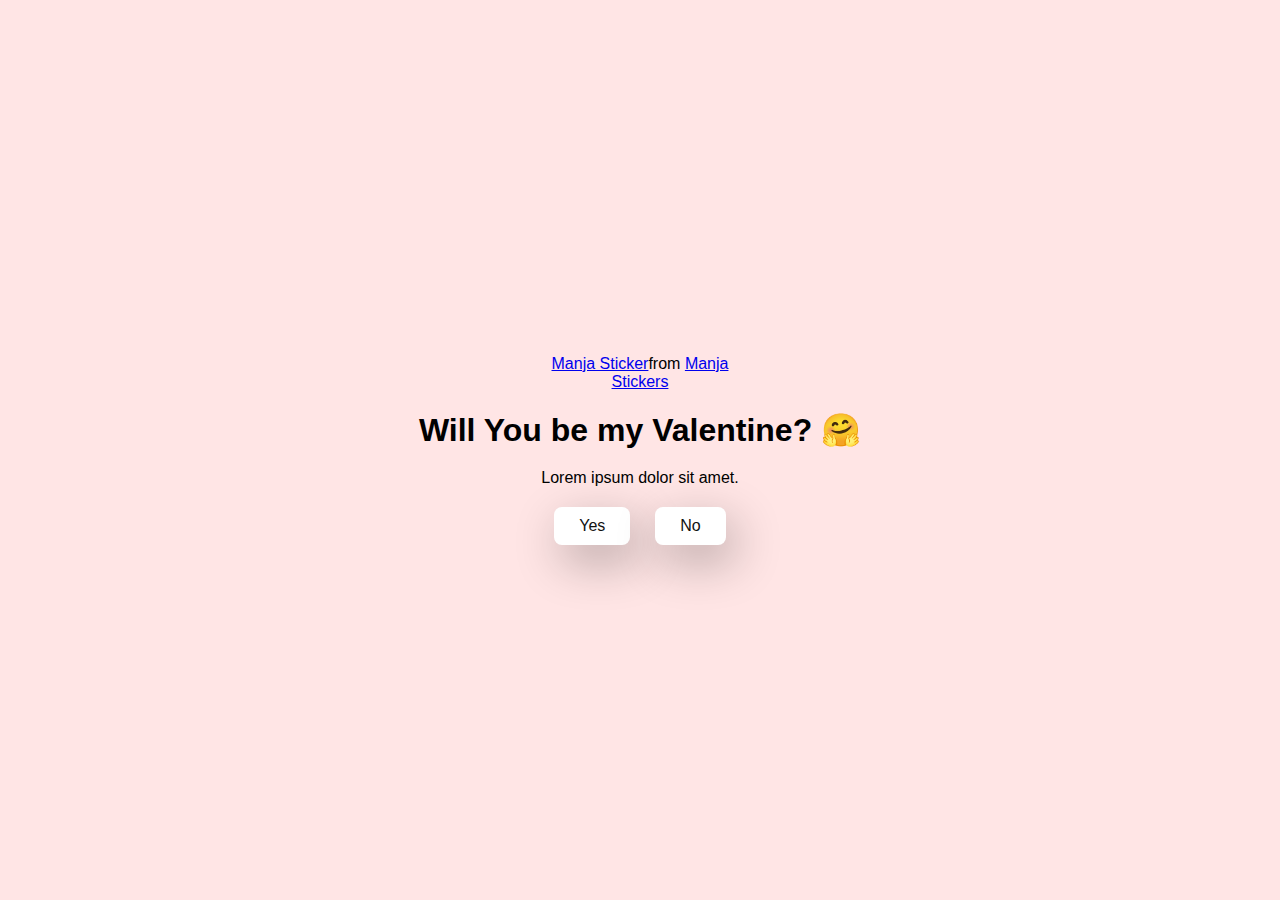
<file: index.html>
<!DOCTYPE html>
<html lang="en">
  <head>
    <meta charset="UTF-8" />
    <meta name="viewport" content="width=device-width, initial-scale=1.0" />
    <title>Ask Her Out</title>

    <link rel="stylesheet" href="./style.css" />
  </head>
  <body>
    <div class="container">
      <div
        class="tenor-gif-embed"
        data-postid="22885016"
        data-share-method="host"
        data-aspect-ratio="1.04918"
        data-width="100%"
      >
        <a href="https://tenor.com/view/manja-gif-22885016">Manja Sticker</a
        >from
        <a href="https://tenor.com/search/manja-stickers">Manja Stickers</a>
      </div>
      <script
        type="text/javascript"
        async
        src="https://tenor.com/embed.js"
      ></script>
      <h1>Will You be my Valentine? 🤗</h1>
      <p>Lorem ipsum dolor sit amet.</p>

      <div class="btn">
        <a href="yes.html">Yes</a>
        <a href="no1.html">No</a>
      </div>
    </div>
  </body>
</html>
</file>
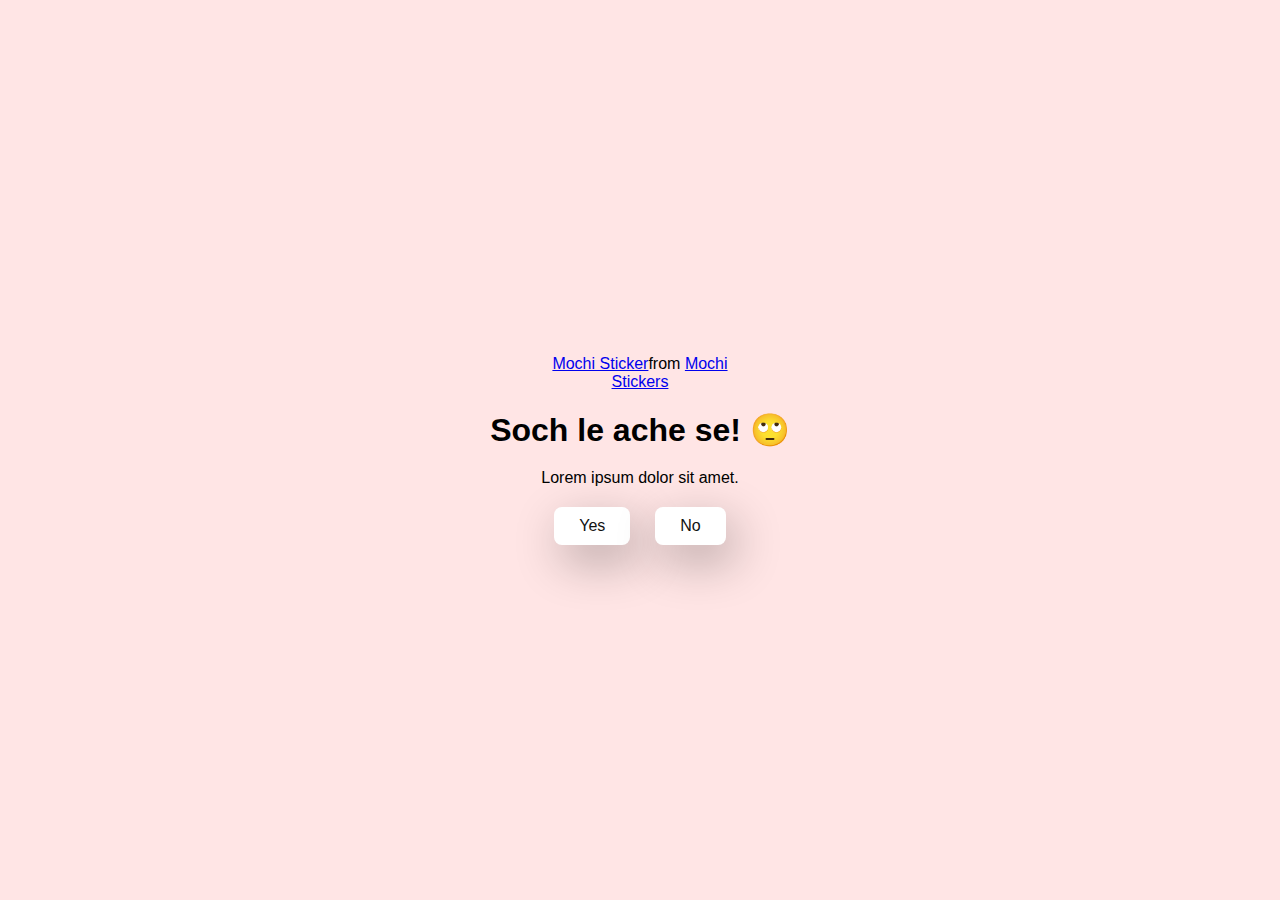
<file: no1.html>
<!DOCTYPE html>
<html lang="en">
  <head>
    <meta charset="UTF-8" />
    <meta name="viewport" content="width=device-width, initial-scale=1.0" />
    <title>Ask Her Out</title>

    <link rel="stylesheet" href="./style.css" />
  </head>
  <body>
    <div class="container">
      <div
        class="tenor-gif-embed"
        data-postid="22050818"
        data-share-method="host"
        data-aspect-ratio="1"
        data-width="100%"
      >
        <a href="https://tenor.com/view/mochi-gif-22050818">Mochi Sticker</a
        >from
        <a href="https://tenor.com/search/mochi-stickers">Mochi Stickers</a>
      </div>
      <script
        type="text/javascript"
        async
        src="https://tenor.com/embed.js"
      ></script>
      <h1>Soch le ache se! 🙄</h1>
      <p>Lorem ipsum dolor sit amet.</p>

      <div class="btn">
        <a href="yes.html">Yes</a>
        <a href="no2.html">No</a>
      </div>
    </div>
  </body>
</html>
</file>
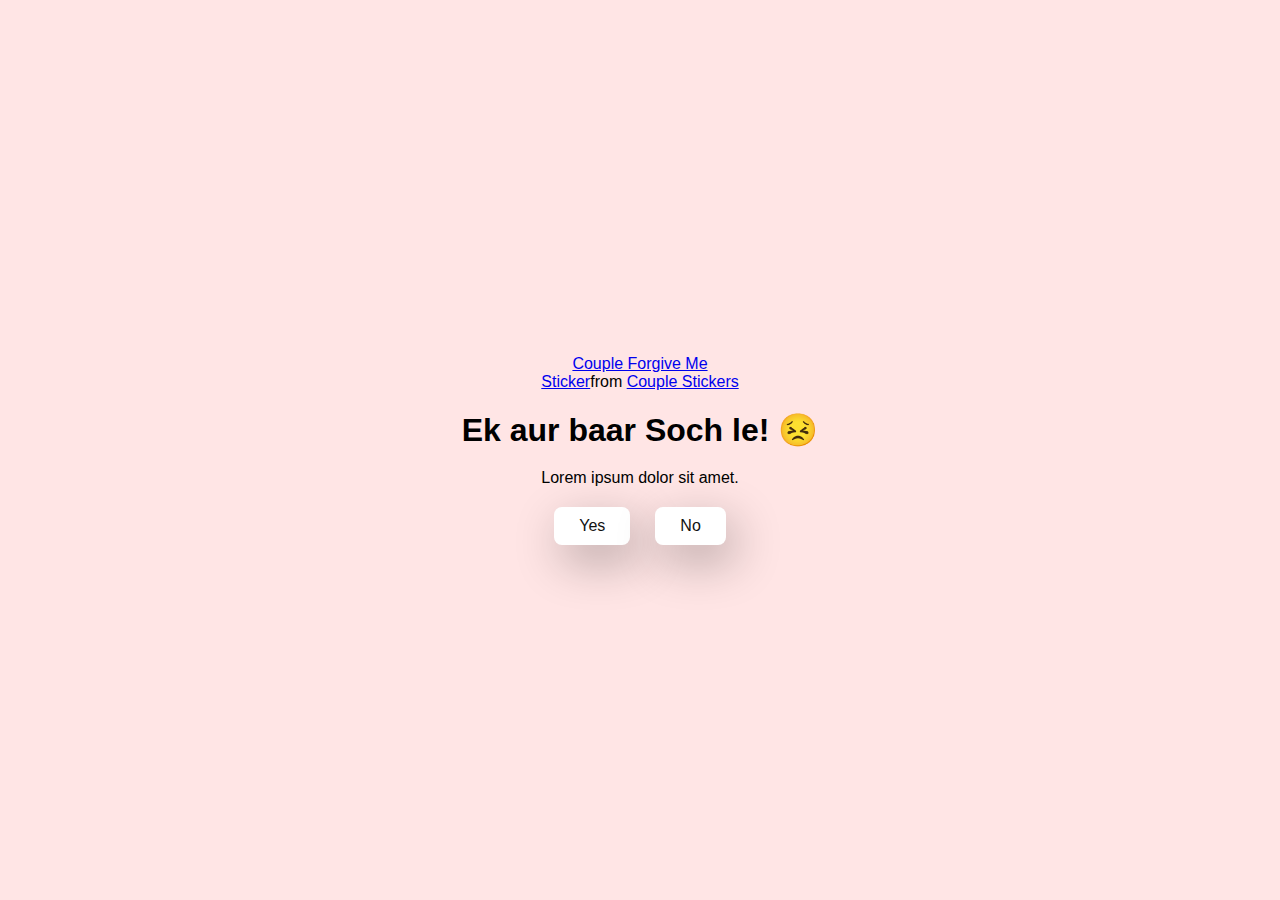
<file: no2.html>
<!DOCTYPE html>
<html lang="en">
  <head>
    <meta charset="UTF-8" />
    <meta name="viewport" content="width=device-width, initial-scale=1.0" />
    <title>Ask Her Out</title>

    <link rel="stylesheet" href="./style.css" />
  </head>
  <body>
    <div class="container">
      <div
        class="tenor-gif-embed"
        data-postid="15195810"
        data-share-method="host"
        data-aspect-ratio="1"
        data-width="100%"
      >
        <a
          href="https://tenor.com/view/couple-forgive-me-asking-for-forgiveness-begging-crying-gif-15195810"
          >Couple Forgive Me Sticker</a
        >from
        <a href="https://tenor.com/search/couple-stickers">Couple Stickers</a>
      </div>
      <script
        type="text/javascript"
        async
        src="https://tenor.com/embed.js"
      ></script>

      <h1>Ek aur baar Soch le! 😣</h1>
      <p>Lorem ipsum dolor sit amet.</p>

      <div class="btn">
        <a href="yes.html">Yes</a>
        <a href="no3.html">No</a>
      </div>
    </div>
  </body>
</html>
</file>
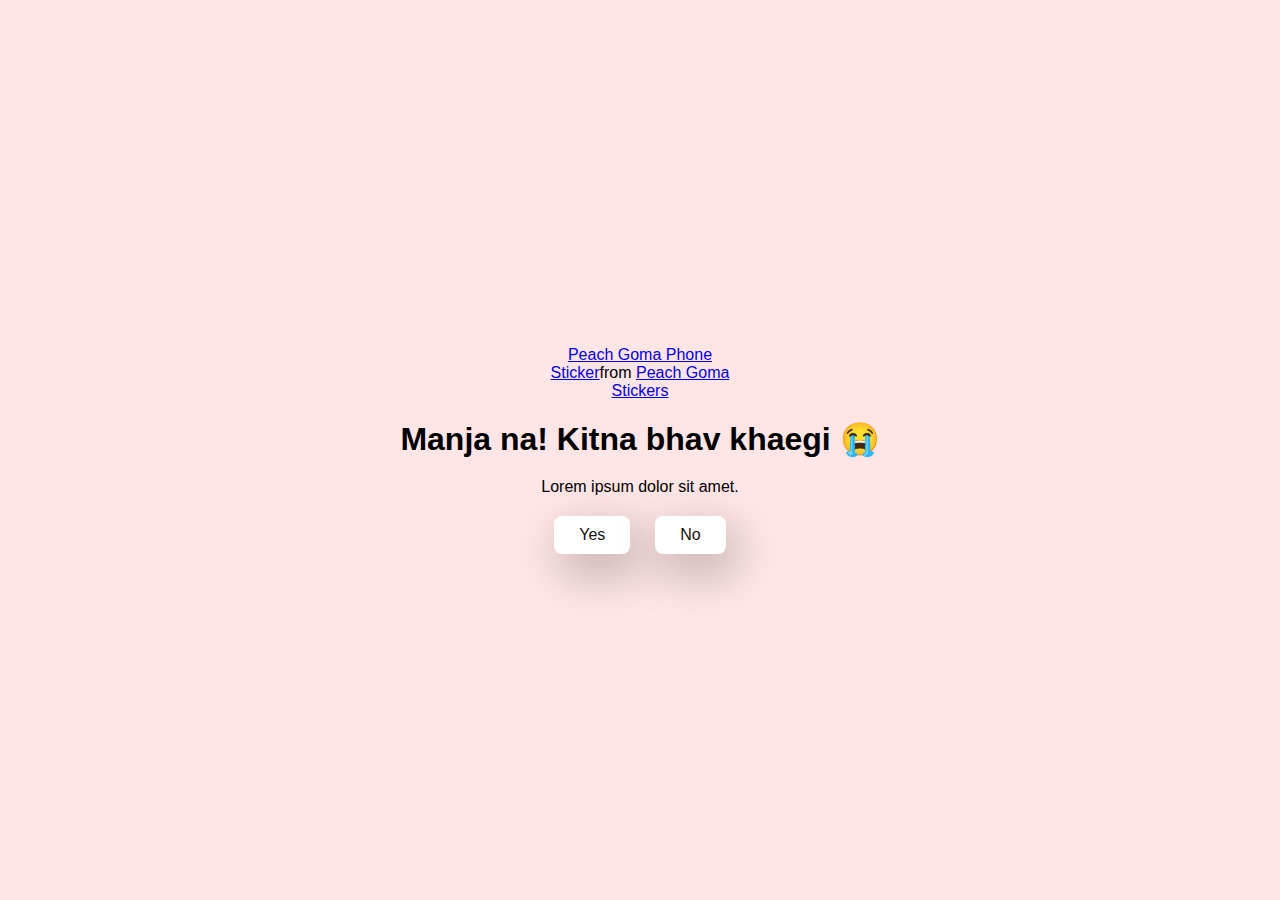
<file: no3.html>
<!DOCTYPE html>
<html lang="en">
  <head>
    <meta charset="UTF-8" />
    <meta name="viewport" content="width=device-width, initial-scale=1.0" />
    <title>Ask Her Out</title>

    <link rel="stylesheet" href="./style.css" />
  </head>
  <body>
    <div class="container">
      <div
        class="tenor-gif-embed"
        data-postid="15974530976611222074"
        data-share-method="host"
        data-aspect-ratio="1.26923"
        data-width="100%"
      >
        <a
          href="https://tenor.com/view/peach-goma-phone-gif-15974530976611222074"
          >Peach Goma Phone Sticker</a
        >from
        <a href="https://tenor.com/search/peach+goma-stickers"
          >Peach Goma Stickers</a
        >
      </div>
      <script
        type="text/javascript"
        async
        src="https://tenor.com/embed.js"
      ></script>

      <h1>Manja na! Kitna bhav khaegi 😭</h1>
      <p>Lorem ipsum dolor sit amet.</p>

      <div class="btn">
        <a href="yes.html">Yes</a>
        <a href="#" id="move-random">No</a>
      </div>
    </div>

    <script src="./script.js"></script>
  </body>
</html>
</file>
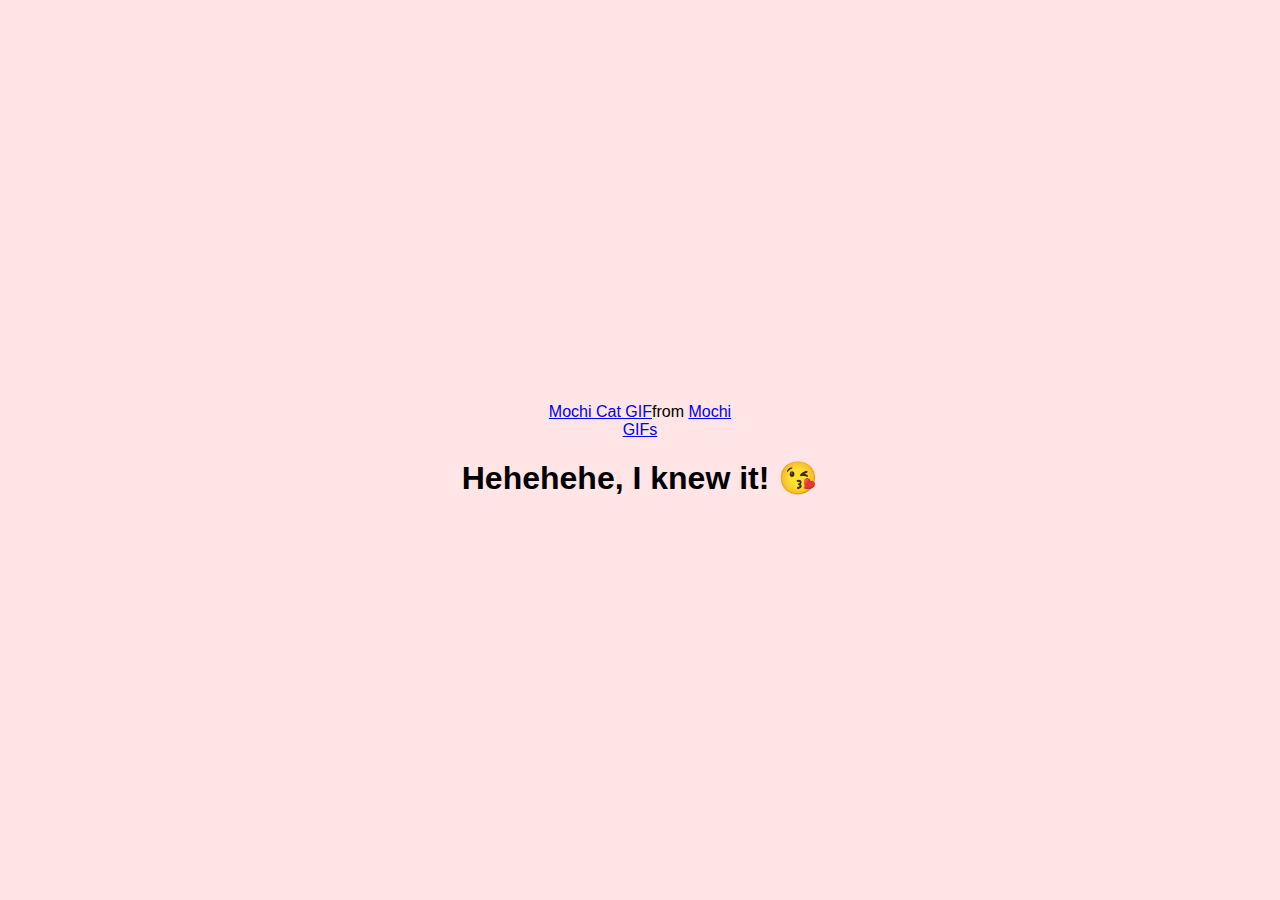
<file: yes.html>
<!DOCTYPE html>
<html lang="en">
  <head>
    <meta charset="UTF-8" />
    <meta name="viewport" content="width=device-width, initial-scale=1.0" />
    <title>Ask Her Out</title>

    <link rel="stylesheet" href="./style.css" />
  </head>
  <body>
    <div class="container">
      <div
        class="tenor-gif-embed"
        data-postid="253027946666209433"
        data-share-method="host"
        data-aspect-ratio="1.37853"
        data-width="100%"
      >
        <a
          href="https://tenor.com/view/mochi-cat-mochi-and-goma-goma-and-peach-mochi-mochi-peach-cat-gif-gif-253027946666209433"
          >Mochi Cat GIF</a
        >from <a href="https://tenor.com/search/mochi-gifs">Mochi GIFs</a>
      </div>
      <script
        type="text/javascript"
        async
        src="https://tenor.com/embed.js"
      ></script>
      <h1>Hehehehe, I knew it! 😘</h1>
    </div>
  </body>
</html>
</file>
<file: style.css>
* {
  margin: 0;
  padding: 0;
  box-sizing: border-box;
  font-family: sans-serif;
}

body {
  width: 100%;
  min-height: 100vh;
  display: flex;
  justify-content: center;
  align-items: center;
  background-color: #ffe5e5;
}

.container {
  display: flex;
  flex-direction: column;
  text-align: center;
  align-items: center;
  gap: 20px;
  max-width: 500px;
  margin: 20px;
}

.container .tenor-gif-embed {
  max-width: 200px;
}

.container .btn {
  display: flex;
  gap: 25px;
}

.btn a {
  text-decoration: none;
  color: #111;
  background: #fff;
  padding: 10px 25px;
  border-radius: 8px;
  box-shadow: 0.5rem 1rem 3rem hsl(0, 0%, 0%, 0.3);
}
</file>
